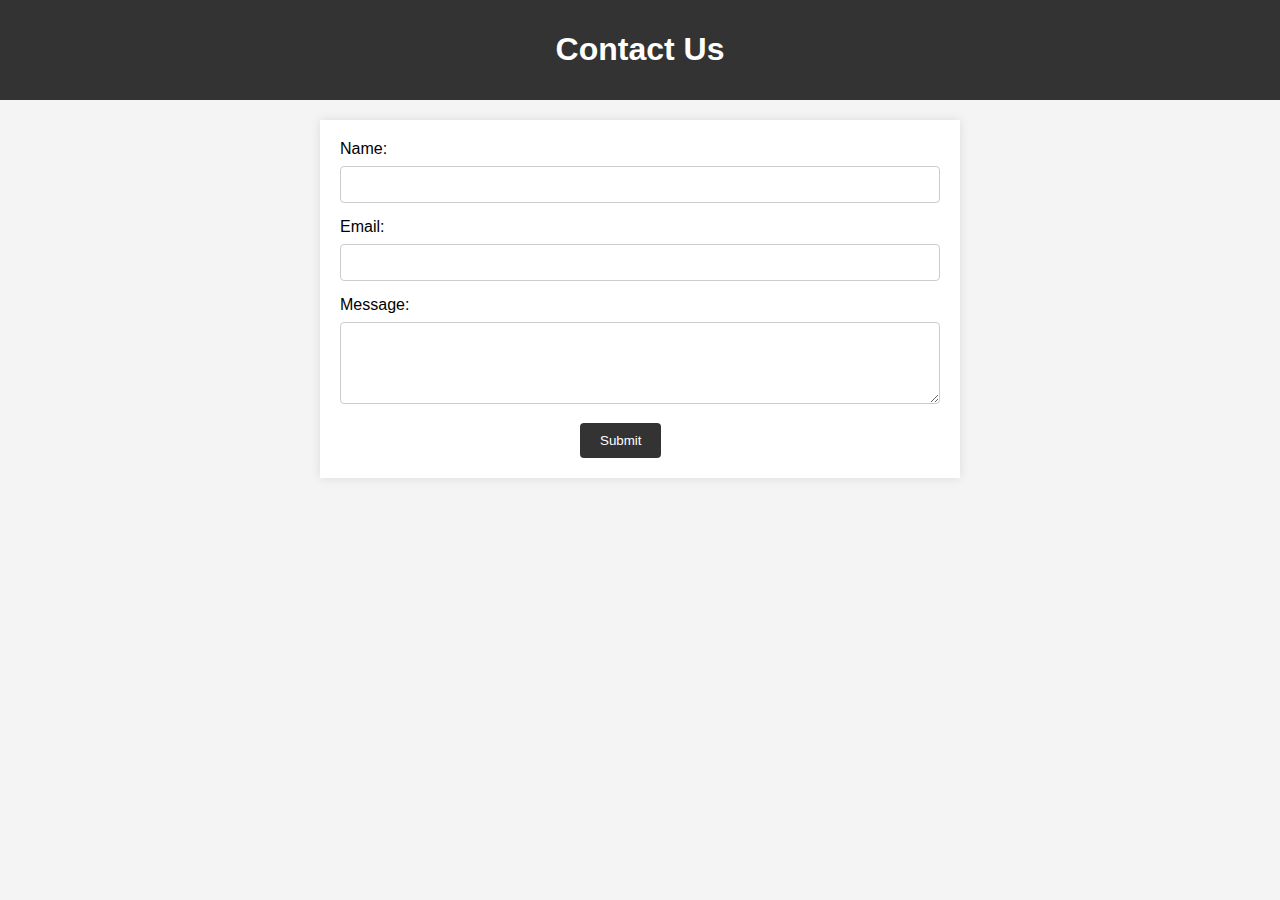
<file: day-27/index.html>
<!DOCTYPE html>
<html lang="en">
<head>
    <meta charset="UTF-8">
    <meta name="viewport" content="width=device-width, initial-scale=1.0">
    <link rel="stylesheet" href="style.css">
    <title>Contact Us</title>
</head>
<body>

    <header>
        <h1>Contact Us</h1>
    </header>

    <main>
        <form action="#" method="post">
            <label for="name">Name:</label>
            <input type="text" id="name" name="name" required>

            <label for="email">Email:</label>
            <input type="email" id="email" name="email" required>

            <label for="message">Message:</label>
            <textarea id="message" name="message" rows="4" required></textarea>

            <button type="submit">Submit</button>
        </form>
    </main>

</body>
</html>
</file>
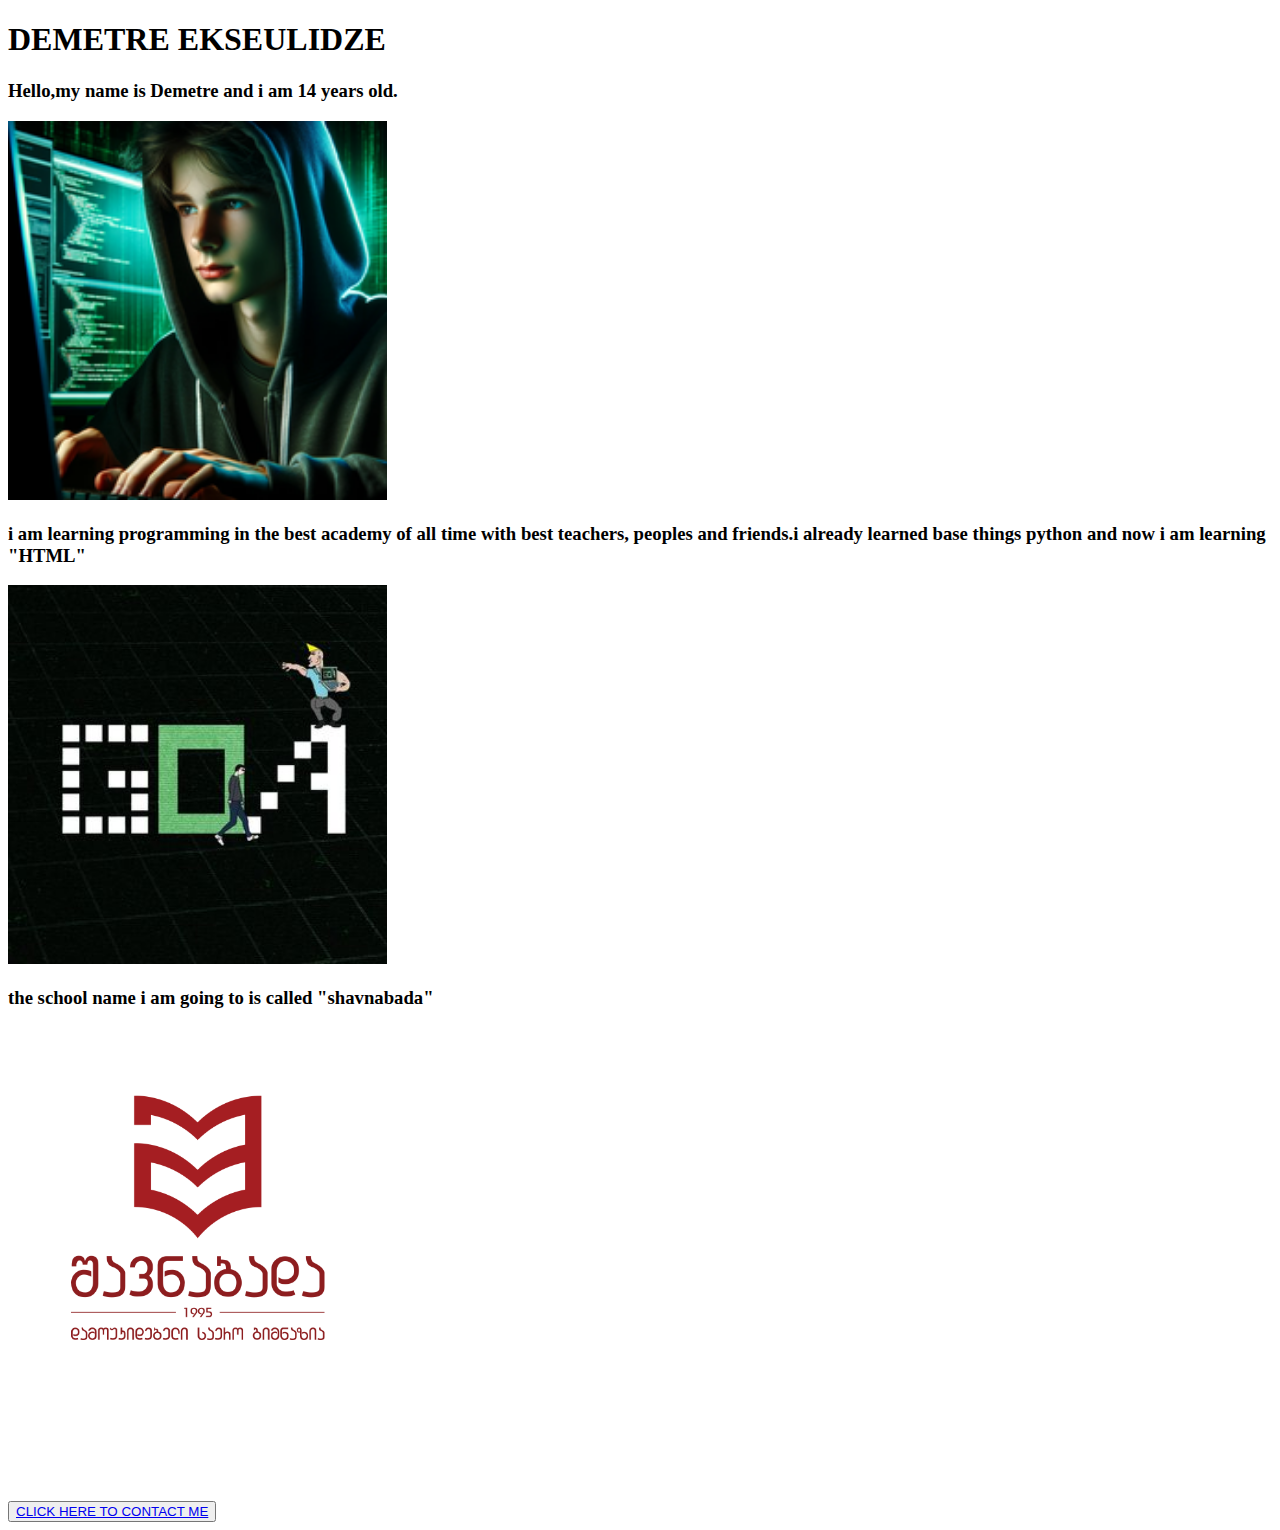
<file: day_16/index.html>
<!DOCTYPE html>
<html lang="en">
  <head>
    <meta charset="UTF-8" />
    <meta name="viewport" content="width=device-width, initial-scale=1.0" />
    <title><b>DEMETRE EKSEULIDZE</b></title>
  </head>
  <body>
    
      <h1>DEMETRE EKSEULIDZE</h1>
      <h3>Hello,my name is Demetre and i am 14 years old.</h3>
      <img src="deme.png" width="30%" />

      <h3>
        i am learning programming in the best academy of all time with best
        teachers, peoples and friends.i already learned base things python and
        now i am learning "HTML"
      </h3>

      <img src="GOA.jpg" width="30%" />
      <h3>the school name i am going to is called "shavnabada"</h3>
      <img src="school.png" width="30%" />
      <br /><br /><br /><br /><br /><br />

      <button>
        <a
          href="https://www.facebook.com/profile.php?id=100041560260351&locale=ka_GE"
          >CLICK HERE TO CONTACT ME</a
        >
      </button>
    
  </body>
</html>
</file>
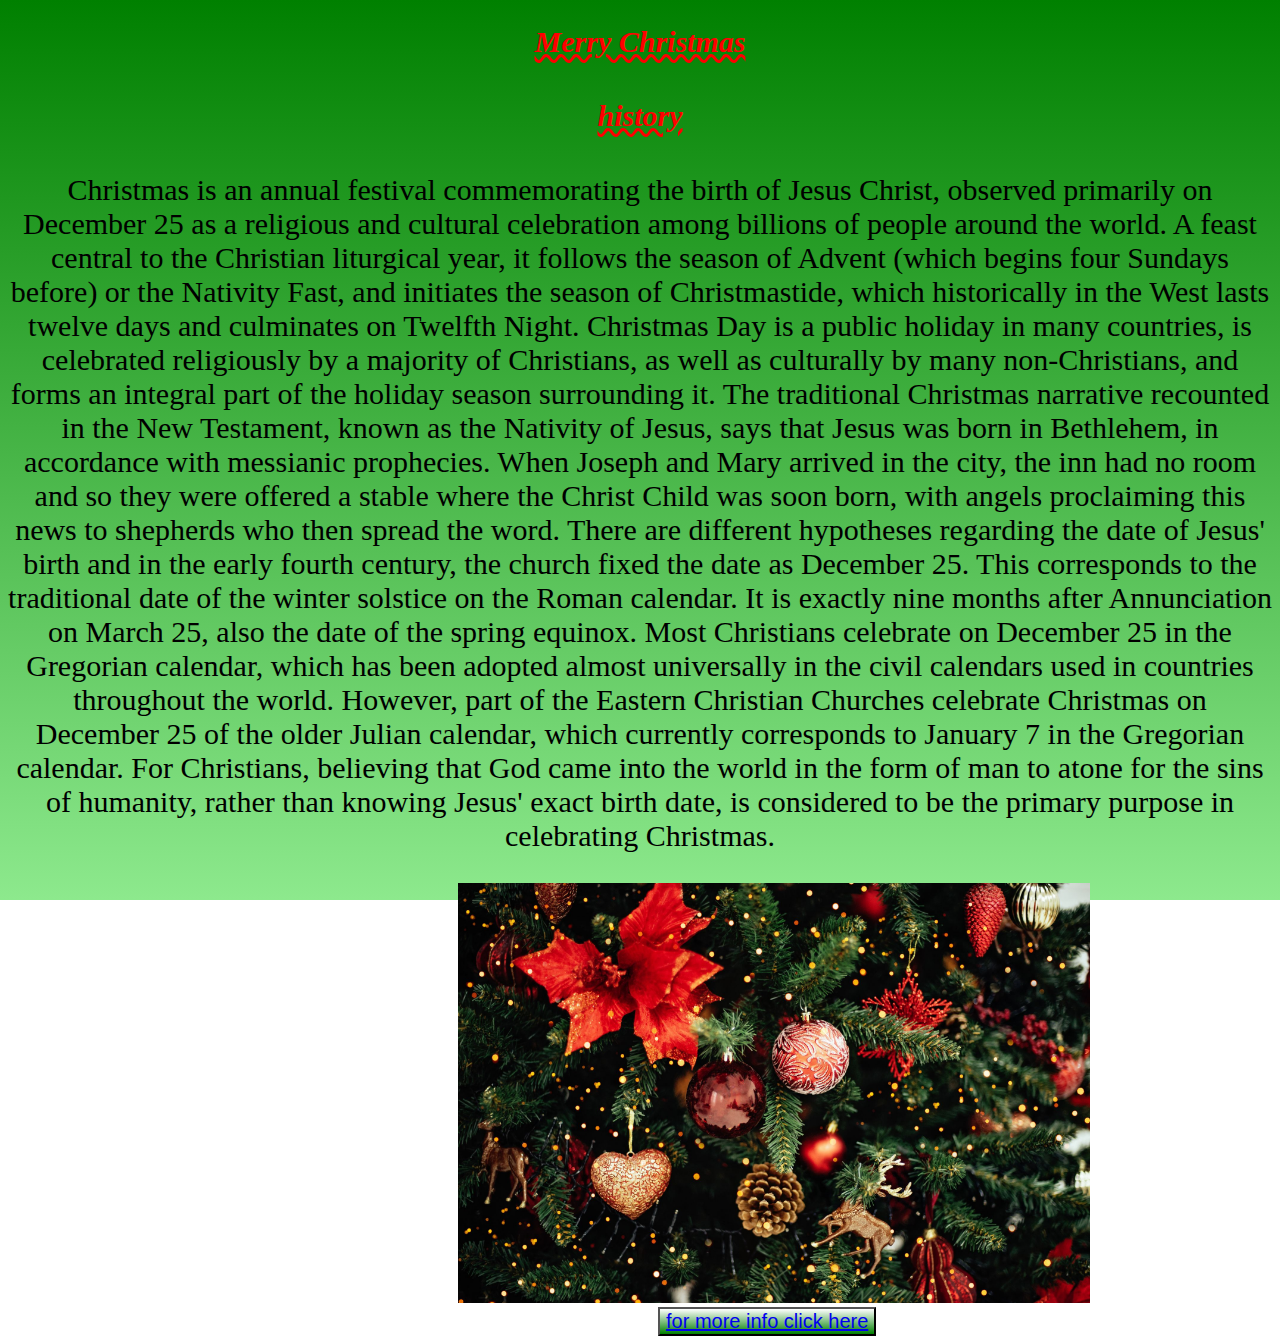
<file: day_18/index.html>
<!DOCTYPE html>
<html lang="en">
  <head>
    <title>Merry Christmas</title>
    <link rel="stylesheet" href="./style.css" />
  </head>
  <body>
    <h2 id="header">Merry Christmas</h2>
    <h4 id="history">history</h4>
    <p id="text">
      Christmas is an annual festival commemorating the birth of Jesus Christ,
      observed primarily on December 25 as a religious and cultural celebration
      among billions of people around the world. A feast central to the
      Christian liturgical year, it follows the season of Advent (which begins
      four Sundays before) or the Nativity Fast, and initiates the season of
      Christmastide, which historically in the West lasts twelve days and
      culminates on Twelfth Night. Christmas Day is a public holiday in many
      countries, is celebrated religiously by a majority of Christians, as well
      as culturally by many non-Christians, and forms an integral part of the
      holiday season surrounding it. The traditional Christmas narrative
      recounted in the New Testament, known as the Nativity of Jesus, says that
      Jesus was born in Bethlehem, in accordance with messianic prophecies. When
      Joseph and Mary arrived in the city, the inn had no room and so they were
      offered a stable where the Christ Child was soon born, with angels
      proclaiming this news to shepherds who then spread the word. There are
      different hypotheses regarding the date of Jesus' birth and in the early
      fourth century, the church fixed the date as December 25. This corresponds
      to the traditional date of the winter solstice on the Roman calendar. It
      is exactly nine months after Annunciation on March 25, also the date of
      the spring equinox. Most Christians celebrate on December 25 in the
      Gregorian calendar, which has been adopted almost universally in the civil
      calendars used in countries throughout the world. However, part of the
      Eastern Christian Churches celebrate Christmas on December 25 of the older
      Julian calendar, which currently corresponds to January 7 in the Gregorian
      calendar. For Christians, believing that God came into the world in the
      form of man to atone for the sins of humanity, rather than knowing Jesus'
      exact birth date, is considered to be the primary purpose in celebrating
      Christmas.
    </p>
    <img  id="img" src="christmas-facts-650b513919cd9.jpg" />
    <button id="button">
      <a href="https://en.wikipedia.org/wiki/Christmas"
        >for more info click here</a
      >
    </button>
  </body>
</html>

<!-- <img  id="photo" src="christmas-facts-650b513919cd9.jpg"> -->
</file>
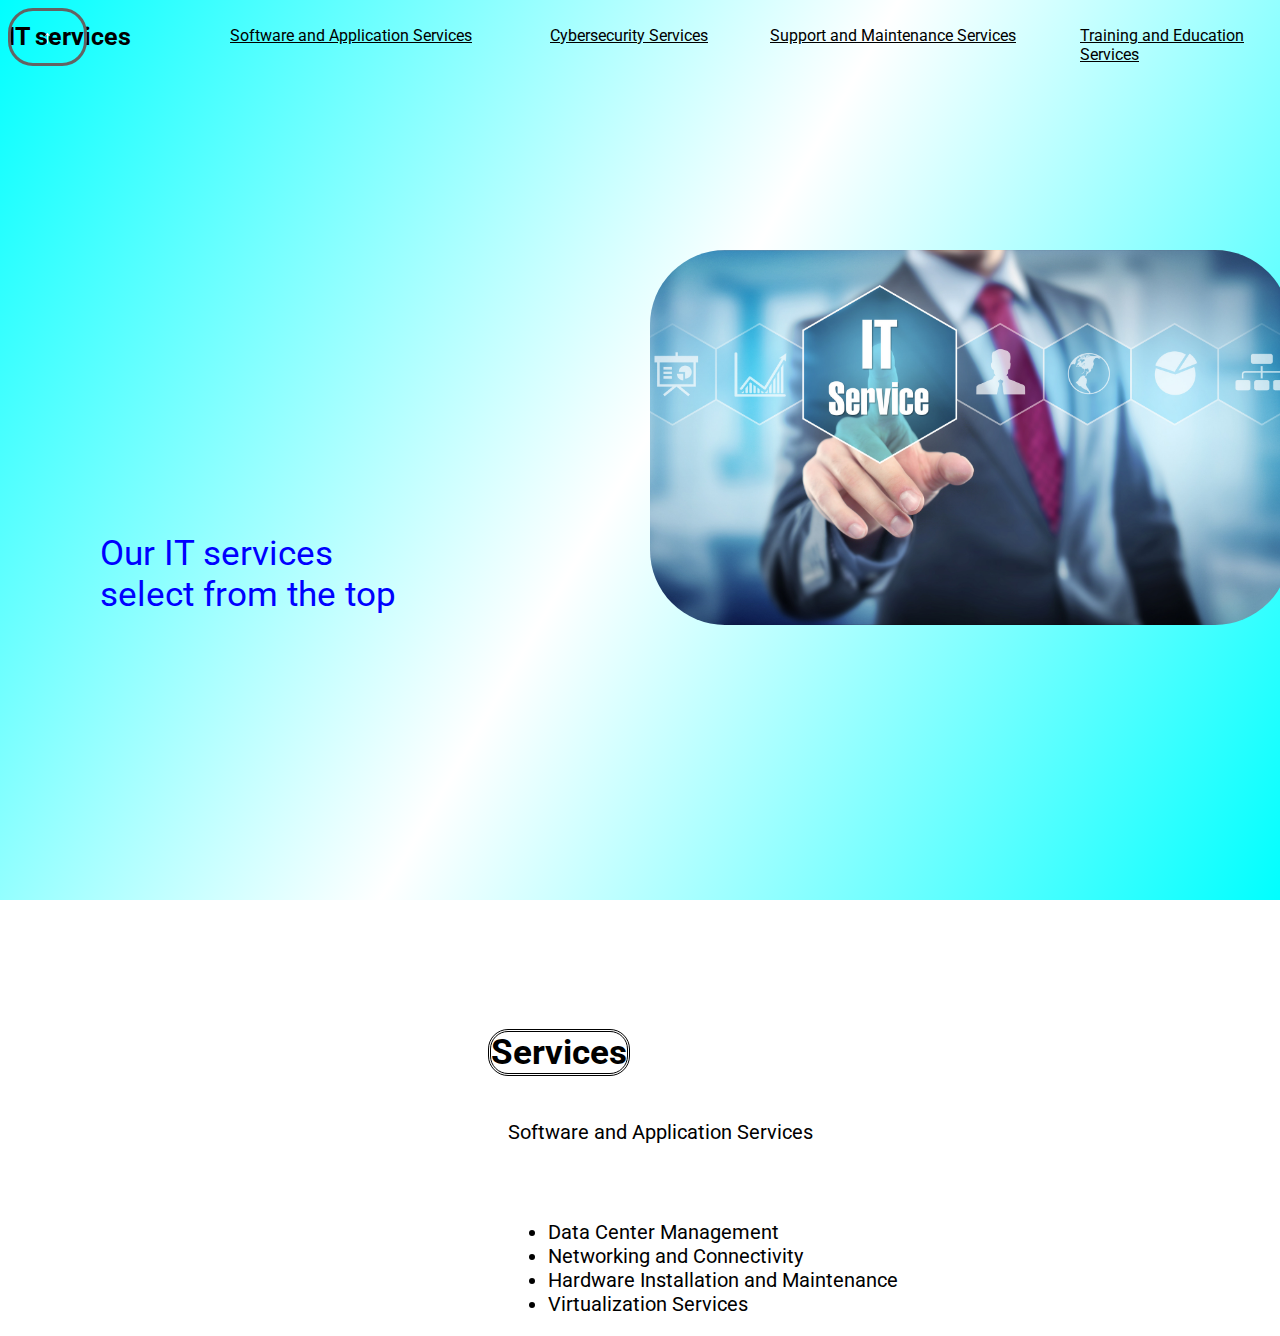
<file: day_19/index.html>
<!DOCTYPE html>
<html lang="en">
  <head>
    <meta charset="UTF-8" />
    <meta name="viewport" content="width=device-width, initial-scale=1.0" />
    <link rel="stylesheet" href="style.css" />
    <title>IT services</title>
  </head>
  <body id="top">
    <h2 id="head">IT services</h2>
    <div>
      <p id="soft">Software and Application Services</p>
      <p id="cyber">Cybersecurity Services</p>
      <p id="supp">Support and Maintenance Services</p>
      <p id="ed">Training and Education Services</p>
    </div>
    <div>
      <p id="imgf">Our IT services <br />select from the top</p>
      <img id="img" src="it.jpg" />
    </div>
    <div>
        <h2 id="head2">Services</h2>
        <p id="sf">Software and Application Services</p>
        <div class="th">
        <ul>
            <li>Data Center Management</li>
            <li>Networking and Connectivity</li>
            <li>Hardware Installation and Maintenance</li>
            <li>Virtualization Services</li>
        </ul>
    </div>
    <div>
        <a id="ontop" href="#top">&#x2191</a>
    </div>
  </body>
</html>
</file>
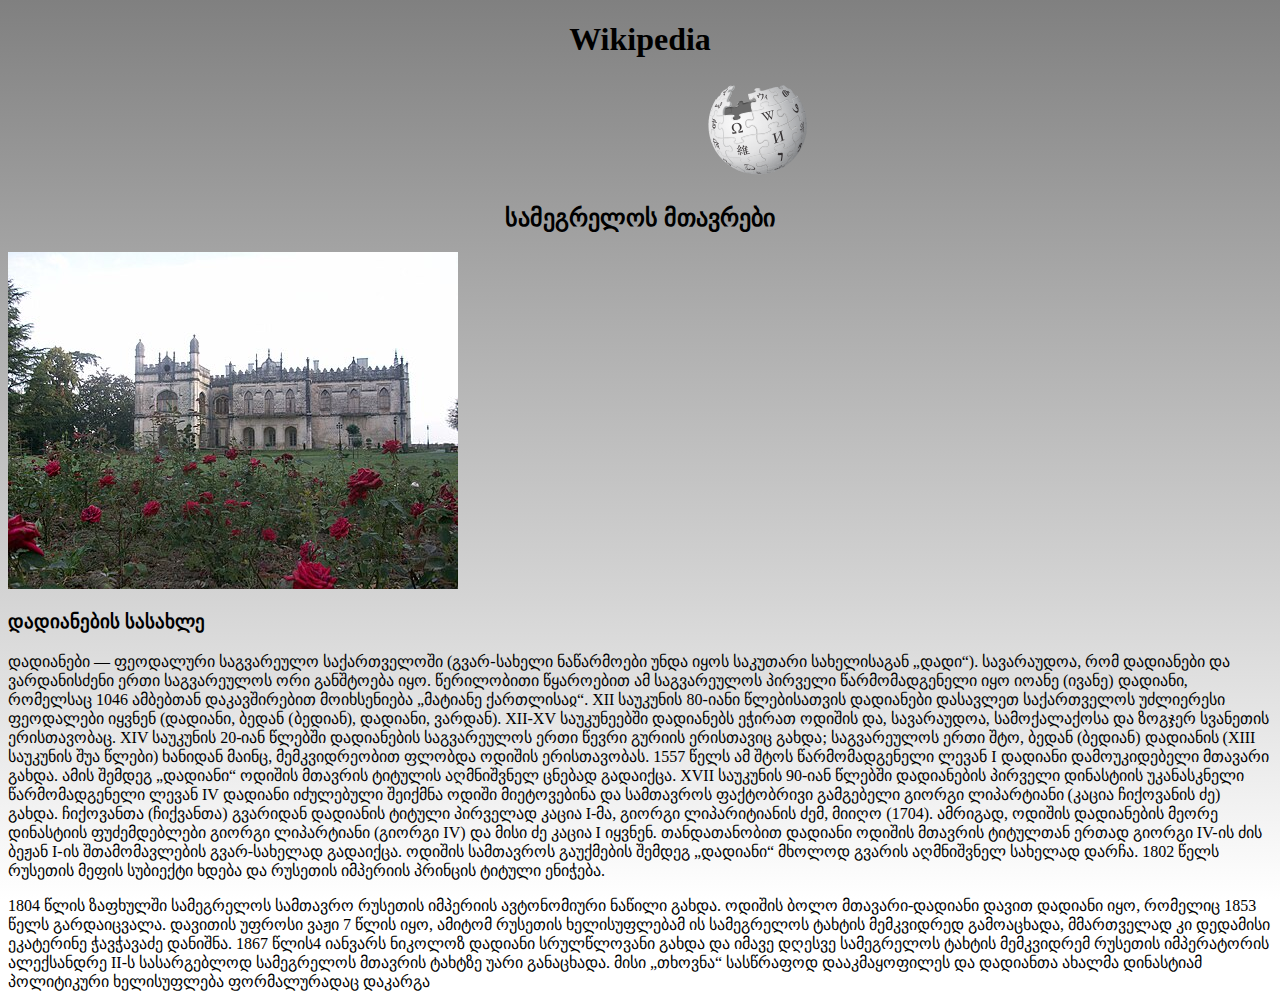
<file: day_17/wikipedia/index.html>
<!DOCTYPE html>
<html lang="en">
  <head>
    <meta charset="UTF-8" />
    <meta name="viewport" content="width=device-width, initial-scale=1.0" />
    <title>wikipedia</title>
    <link rel="stylesheet" href="style.css" />
  </head>
  <body>
    <h1 id="title">Wikipedia</h1>
    <img id="img" src="wikipedia.png" alt="" />
    <h2 id="title">სამეგრელოს მთავრები</h2>
    <img src="Dadiani_museum.jpg" alt="" />
    <h3>დადიანების სასახლე</h3>
    <p>
      დადიანები — ფეოდალური საგვარეულო საქართველოში (გვარ-სახელი ნაწარმოები უნდა
      იყოს საკუთარი სახელისაგან „დადი“). სავარაუდოა, რომ დადიანები და
      ვარდანისძენი ერთი საგვარეულოს ორი განშტოება იყო. წერილობითი წყაროებით ამ
      საგვარეულოს პირველი წარმომადგენელი იყო იოანე (ივანე) დადიანი, რომელსაც
      1046 ამბებთან დაკავშირებით მოიხსენიება „მატიანე ქართლისაჲ“. XII საუკუნის
      80-იანი წლებისათვის დადიანები დასავლეთ საქართველოს უძლიერესი ფეოდალები
      იყვნენ (დადიანი, ბედან (ბედიან), დადიანი, ვარდან). XII-XV საუკუნეებში
      დადიანებს ეჭირათ ოდიშის და, სავარაუდოა, სამოქალაქოსა და ზოგჯერ სვანეთის
      ერისთავობაც. XIV საუკუნის 20-იან წლებში დადიანების საგვარეულოს ერთი წევრი
      გურიის ერისთავიც გახდა; საგვარეულოს ერთი შტო, ბედან (ბედიან) დადიანის
      (XIII საუკუნის შუა წლები) ხანიდან მაინც, მემკვიდრეობით ფლობდა ოდიშის
      ერისთავობას. 1557 წელს ამ შტოს წარმომადგენელი ლევან I დადიანი
      დამოუკიდებელი მთავარი გახდა. ამის შემდეგ „დადიანი“ ოდიშის მთავრის ტიტულის
      აღმნიშვნელ ცნებად გადაიქცა. XVII საუკუნის 90-იან წლებში დადიანების პირველი
      დინასტიის უკანასკნელი წარმომადგენელი ლევან IV დადიანი იძულებული შეიქმნა
      ოდიში მიეტოვებინა და სამთავროს ფაქტობრივი გამგებელი გიორგი ლიპარტიანი
      (კაცია ჩიქოვანის ძე) გახდა. ჩიქოვანთა (ჩიქვანთა) გვარიდან დადიანის ტიტული
      პირველად კაცია I-მა, გიორგი ლიპარიტიანის ძემ, მიიღო (1704). ამრიგად,
      ოდიშის დადიანების მეორე დინასტიის ფუძემდებლები გიორგი ლიპარტიანი (გიორგი
      IV) და მისი ძე კაცია I იყვნენ. თანდათანობით დადიანი ოდიშის მთავრის
      ტიტულთან ერთად გიორგი IV-ის ძის ბეჟან I-ის შთამომავლების გვარ-სახელად
      გადაიქცა. ოდიშის სამთავროს გაუქმების შემდეგ „დადიანი“ მხოლოდ გვარის
      აღმნიშვნელ სახელად დარჩა. 1802 წელს რუსეთის მეფის სუბიექტი ხდება და
      რუსეთის იმპერიის პრინცის ტიტული ენიჭება.
    </p>
    <p>
      1804 წლის ზაფხულში სამეგრელოს სამთავრო რუსეთის იმპერიის ავტონომიური ნაწილი
      გახდა. ოდიშის ბოლო მთავარი-დადიანი დავით დადიანი იყო, რომელიც 1853 წელს
      გარდაიცვალა. დავითის უფროსი ვაჟი 7 წლის იყო, ამიტომ რუსეთის ხელისუფლებამ
      ის სამეგრელოს ტახტის მემკვიდრედ გამოაცხადა, მმართველად კი დედამისი
      ეკატერინე ჭავჭავაძე დანიშნა. 1867 წლის4 იანვარს ნიკოლოზ დადიანი
      სრულწლოვანი გახდა და იმავე დღესვე სამეგრელოს ტახტის მემკვიდრემ რუსეთის
      იმპერატორის ალექსანდრე II-ს სასარგებლოდ სამეგრელოს მთავრის ტახტზე უარი
      განაცხადა. მისი „თხოვნა“ სასწრაფოდ დააკმაყოფილეს და დადიანთა ახალმა
      დინასტიამ პოლიტიკური ხელისუფლება ფორმალურადაც დაკარგა
    </p>
  </body>
</html>
</file>
<file: day-27/style.css>
body {
    font-family: Arial, sans-serif;
    margin: 0;
    padding: 0;
    background-color: #f4f4f4;
}

header {
    background-color: #333;
    color: #fff;
    padding: 10px;
    text-align: center;
}

main {
    max-width: 600px;
    margin: 20px auto;
    background-color: #fff;
    padding: 20px;
    box-shadow: 0 0 10px rgba(0, 0, 0, 0.1);
}

label {
    display:inline-block;
    margin-bottom: 8px;
}

input,
textarea {
    width: 100%;
    padding: 10px;
    margin-bottom: 15px;
    box-sizing: border-box;
    border: 1px solid #ccc;
    border-radius: 4px;
}

button {
    margin-left: 40%;
    background-color: #333;
    color: #fff;
    padding: 10px 20px;
    border: none;
    border-radius: 4px;
    cursor: pointer;
}

button:hover {
    background-color: #555;
}
</file>
<file: day_18/style.css>
@import url("https://fonts.googleapis.com/css2?family=Mountains+of+Christmas:wght@400;700&family=Roboto:ital,wght@0,100;0,300;0,500;0,700;0,900;1,300&display=swap");
body {
  background: linear-gradient(green, rgb(141, 233, 141)) fixed;
}
#header {
  font-family: "Mountains of Christmas";
  font-style: italic;
  color: red;
  text-decoration-line: underline;
  text-decoration-color: red;
  text-decoration-style: wavy;
  text-align: center;
  font-size: 30px;
}
#history {
  font-family: "Mountains of Christmas";
  font-style: italic;
  color: red;
  text-decoration-line: underline;
  text-decoration-color: red;
  text-decoration-style: wavy;
  text-align: center;
  font-size: 30px;
}
#text{
    font-family: "Mountains of Christmas";
  color: black;
  text-align: center;
  font-size: 30px;
}
#button{

    margin-left: 650px;
    background: linear-gradient(white,green);
     font-size: 20px;
}
#img{
  margin-left: 450px;
  width: 50%
  
}
</file>
<file: day_19/style.css>
@import url("https://fonts.googleapis.com/css2?family=Mountains+of+Christmas:wght@400;700&family=Roboto:ital,wght@0,100;0,300;0,400;0,500;0,700;0,900;1,100;1,300;1,400;1,500;1,700;1,900&display=swap");
body {
  background: linear-gradient(120deg, aqua, white, aqua) fixed;
  font-family: "roboto";
}
/* header */
#head {
  cursor: pointer;
  top: 1px;
  position: absolute;
  display: inline-block;
  font-family: "roboto";
  font-size: 25px;
}

/* software */
#soft {
  cursor: pointer;
  text-decoration: underline;
  position: absolute;
  display: inline-block;
  left: 230px;
  top: 10px;
}
#soft:hover {
  scale: 1.2;
  transition: 1.2s;
}

/* cyber */
#cyber {
  cursor: pointer;
  text-decoration: underline;
  position: absolute;
  display: inline-block;
  left: 550px;
  top: 10px;
}
#cyber:hover {
  scale: 1.2;
  transition: 1.2s;
}

/* support */
#supp {
  cursor: pointer;
  text-decoration: underline;
  position: absolute;
  display: inline-block;
  left: 770px;
  top: 10px;
}
#supp:hover {
  scale: 1.2;
  transition: 1.2s;
}

/* education */
#ed {
  cursor: pointer;
  text-decoration: underline;
  position: absolute;
  display: inline-block;
  left: 1080px;
  top: 10px;
}
#ed:hover {
  scale: 1.2;
  transition: 1.2s;
}

/* img */
#img {
  position: absolute;
  width: 50%;
  top: 250px;
  left: 650px;
  border-radius: 75px;
}

/* about it */
#imgf {
  left: 100px;
  font-size: 35px;
  position: absolute;
  bottom: 250px;
  color: blue;
}

/* header 2 */
#head2 {
  border-radius: 20px;
  border-style: double;
  right: 650px;
  font-size: 35px;
  position: absolute;
  top: 1000px;
  color: rgb(0, 0, 0);
}
/* soft about */
#sf {
  position: absolute;
  margin-left: 500px;
  font-size: 20px;
  position: absolute;
  top: 1100px;
  color: rgb(0, 0, 0);
}
/* things */

.th {

  position: absolute;
  margin-left: 500px;
  font-size: 20px;
  position: absolute;
  top: 1200px;
  color: rgb(0, 0, 0);
}
#ontop{
    position: fixed;
    border-radius: 25px;
    border: 2px solid;
    border-color: rgb(100, 99, 99);
    border-width: 3px;
    color: white;
    padding: 15px 32px;
    text-decoration: none;
    display: inline-block;
    font-size: 18px;
    transition: 0.5s;
}
#ontop:hover{
    background-color: rgb(27, 238, 129);
    border-color: #0ef;
    transform: scale(1.07);
}
</file>
<file: day_17/wikipedia/style.css>
body {
  background: linear-gradient(grey, white) fixed;
}
#title {
  text-align: center;
}
#p2 {
  display: inline;
  margin-right: 250px;
  margin-top: 100px3;
}
#img{
  margin-left: 700px;
  font-size-adjust: 100px;
}
</file>
